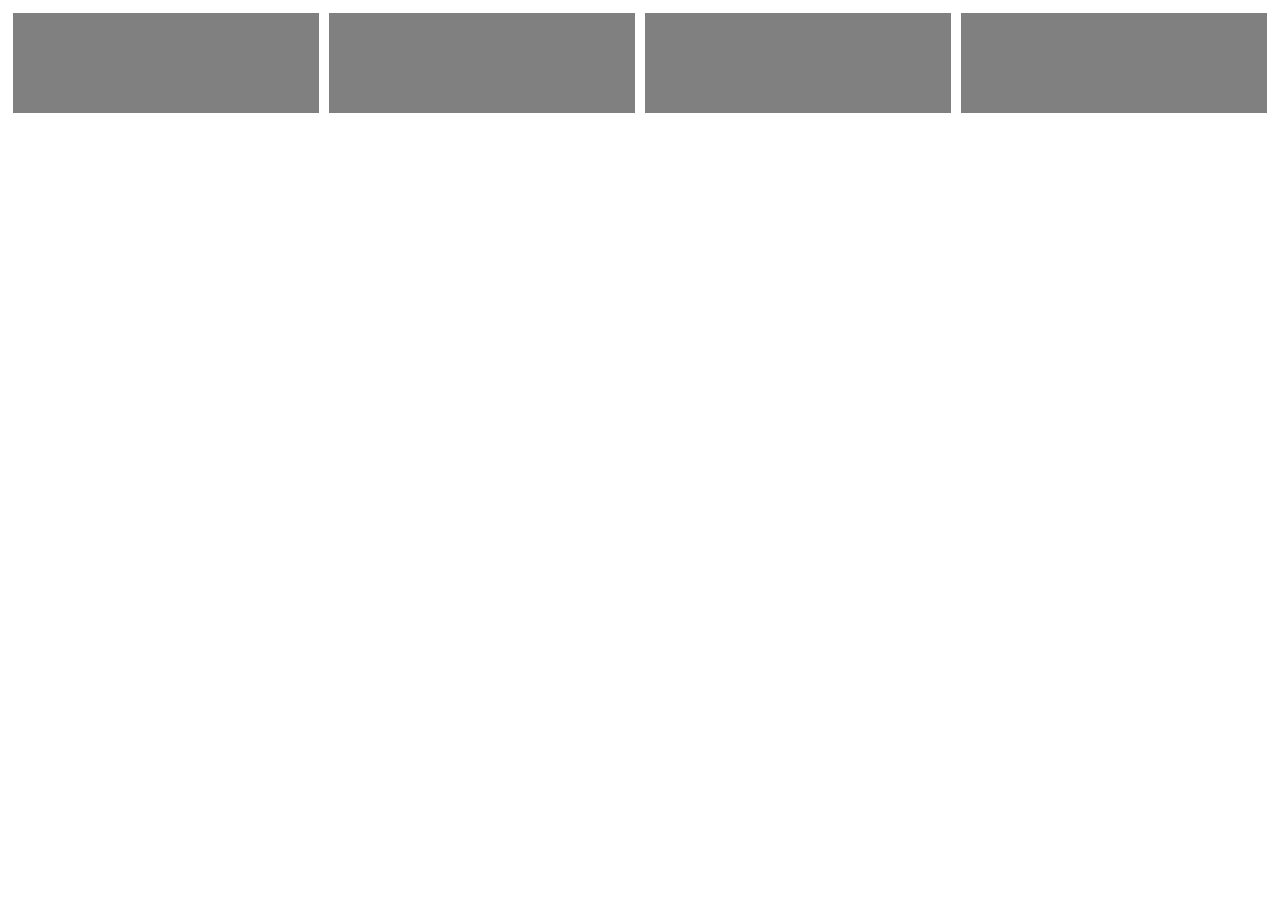
<file: ejercicio1/index.html>
<!DOCTYPE html>
<html lang="en">
<head>
	<meta charset="UTF-8">
	<title>box model</title>
	<link rel="stylesheet" href="style.css"> <styletype="text/css">
</head>

	<body>
	
	<div class="box"></div>
	<div class="box"></div>	
	<div class="box"></div>	
	<div class="box"></div>

	</body>
</html>
</file>
<file: ejercicio1/style.css>
.box{

			height: 100px;
			padding: 0px;
			background-color: gray; 
			width: calc(25% - 10px);
			margin: 5px;
			float: left;

		}
</file>
